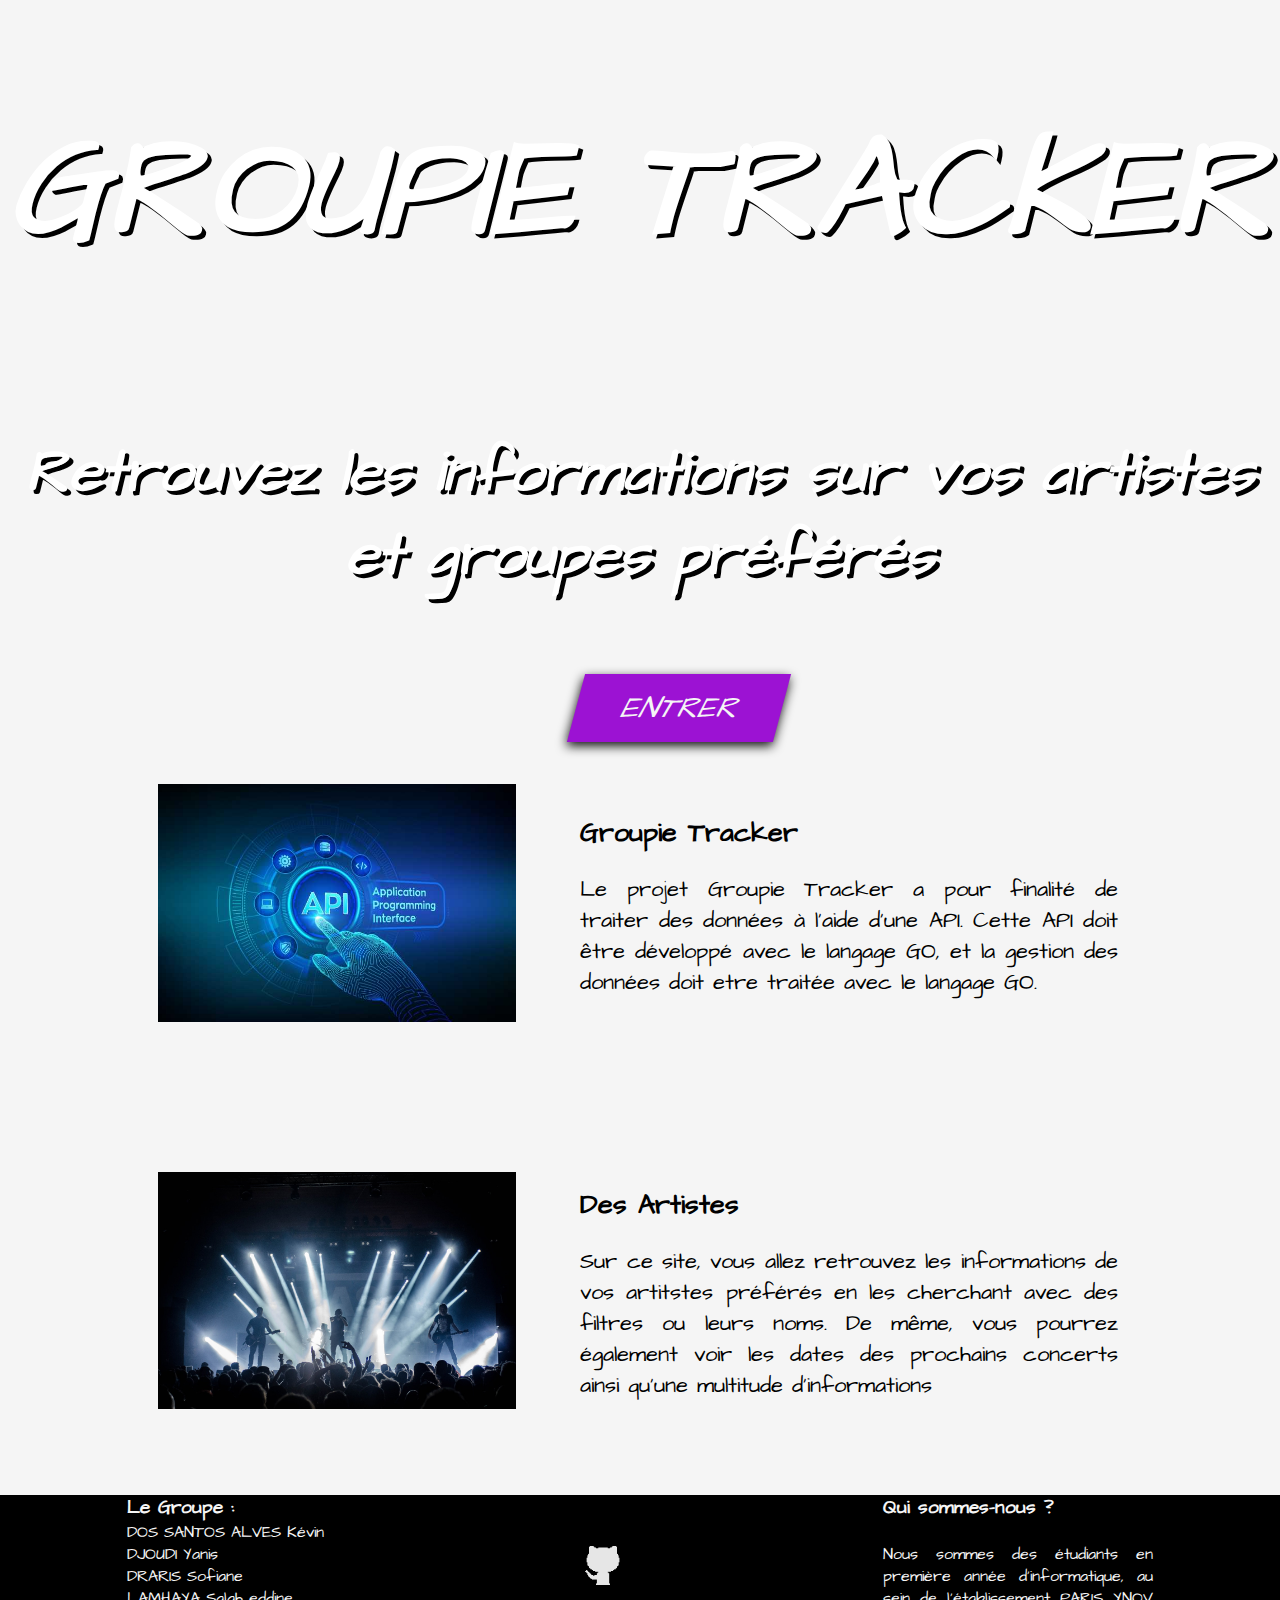
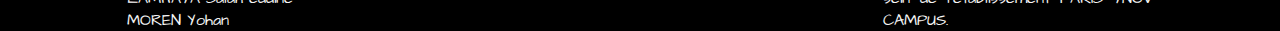
<file: templates/index.html>
<!DOCTYPE html>
<html lang="fr">
<head>
  <meta charset="UTF-8">
  <meta name="viewport" content="width=device-width, initial-scale=1.0">
  <title>Groupie Tracker</title>
  <link rel="icon" href="/static/img/icon/g.png">
  <link rel="preconnect" href="https://fonts.gstatic.com">
  <link href="https://fonts.googleapis.com/css2?family=Architects+Daughter&display=swap" rel="stylesheet">
  <link rel="preconnect" href="https://fonts.gstatic.com">
  <link href="https://fonts.googleapis.com/css2?family=Montserrat:wght@300&display=swap" rel="stylesheet">
  <link href="/static/css/index.css" rel="stylesheet">
</head>

<body>
  <div class="image_presentation">
    <div class="image-index">
      <div class="title-index">
        <h1>GROUPIE TRACKER</h1>
      </div>
      <div class="text-title-index">
        <h2>Retrouvez les informations sur vos artistes et groupes préférés</h2>
      </div>
      <div class="box-button">
        <a class="button-index" href="/mainPage">
          <text>ENTRER</text>
        </a>
      </div>
    </div>
  </div>

  <div class="infoprojet">
    <div class="API">
      <img src="/static/img/icon/Api.jpg" alt="API">
    </div>
    <div class="text">
      <h3>Groupie Tracker</h3>
      <br>
      <p>Le projet Groupie Tracker a pour finalité de traiter des données à l'aide d'une API. Cette API doit être développé avec le langage GO, et la gestion des données doit etre traitée avec le langage GO.</p>
    </div>
  </div>
  <div class="groupietckr">
    <div class="groupie">
      <img src="/static/img/icon/groupe.jpg" alt="GroupeDeMusique">
    </div>
    <div class="text">
      <h3>Des Artistes</h3>
      <br>
      <p>Sur ce site, vous allez retrouvez les informations de vos artitstes préférés en les cherchant avec des filtres ou leurs noms. De même, vous pourrez également voir les dates des prochains concerts ainsi qu'une multitude d'informations</p>
    </div>
  </div>


  <footer>
    <div class="footerdiv">
        <div class="team">
          <h3> Le Groupe : </h3>
          <p>DOS SANTOS ALVES Kévin</p>
          <p>DJOUDI Yanis</p>
          <p>DRARIS Sofiane</p>
          <p>LAMHAYA Salah eddine</p> 
          <p>MOREN Yohan</p>
        </div>
        <div class="github-link">
          <a href="https://git.ytrack.learn.ynov.com/KALVES/Groupie-Tracker">
            <div><img src="/static/img/icon/github.png" width="50" height="50"></div>
          </a>
        </div>
        <div class="about-us">
          <h3>Qui sommes-nous ?</h3>
          <br>
          <p>Nous sommes des étudiants en première année d'informatique, au sein de l'établissement PARIS YNOV CAMPUS. </p>
        </div>
    </div>
  </footer>
</body>
<script>
  const zoom = () => {
    document.body.style.zoom = "75%" 
  }
</script>
</html>
</file>
<file: static/css/index.css>
html,
body {
  margin: 0;
  overflow-x: hidden;
  background-color: whitesmoke;
  font-family: 'Architects Daughter', cursive;
}

* {
  margin: 0;
}

.image_presentation {
    background-image: url("https://www.wallpapertip.com/wmimgs/71-713207_concert-wallpapers-party-wallpaper-hd.jpg");
    background-size: cover ;
    background-position: center center;
    background-repeat: no-repeat ;
    width: 100vw;
    height: 80vh;
    text-align: center;
    color: whitesmoke;
}

.title-index {
    position: relative;
    font-size: 70px;
    font-style: italic;
    color: white;
    text-shadow: 4px 4px rgb(0, 0, 0);
    overflow: hidden;
}

h1 {
    display: block;
    font-size: 2em;
    margin-block-start: 0.67em;
    margin-block-end: 0.67em;
    margin-inline-start: 0px;
    margin-inline-end: 0px;
    font-weight: bold;
}

.text-title-index {
    position: relative;
    bottom: 5%;
    font-size: 40px;
    font-style: italic;
    color: white;
    text-shadow: 4px 4px rgb(0, 0, 0);
    overflow: hidden;
}

h2 {
    display: block;
    font-size: 1.5em;
    margin-block-start: 0.83em;
    margin-block-end: 0.83em;
    margin-inline-start: 0px;
    margin-inline-end: 0px;
    font-weight: bold;
}

.button-index {
    display: flex;
    padding: 10px;
}

.box-button {
    display: flex;
    width: 200px;
    padding: 3px;
    margin-top: 3vh;
    margin-left: 45%;
    justify-content: center;
    background-color: rgb(156, 18, 211);
    font-style: italic;
    transform: skewX(-15deg);
    box-shadow: 0 4px 10px 0 rgb(14, 14, 14);
}

.box-button:hover{
    width: 250px;
    transition: 0.5s;
    box-shadow: 8px 8px #000000;
    margin-left: 43%;
}

.button-index text{
    font-size: 30px;
}

a {
    color: whitesmoke;
    text-decoration: none;
}

.infoprojet{
    display: flex;
    align-items: center;
    justify-content: center;
    width: 80vw;
    margin-left: 10vw;
    margin-right: 10vw;
    padding: 30px;
}

.groupietckr{
    display: flex;
    align-items: center;
    justify-content: center;
    width: 80vw;
    margin-left: 10vw;
    margin-right: 10vw;
    padding: 30px;
}

.API img{
    width:28vw;
}

.groupie img {
    width:28vw;
}

.text{
    text-align: justify;
    margin: 4vw;
    padding: 1vw;
}

.text h3 {
    font-size: 1.7em;
}

.text p {
    font-size: 1.4em;
}


.footerdiv {
    background-color: #000000;
    color: whitesmoke;
    width: 100vw;
    display: flex;
    justify-content: space-around;
    align-items: center;
}


.about-us{
    width: 30vh;
}
.about-us p {
    text-align: justify;
}
</file>
